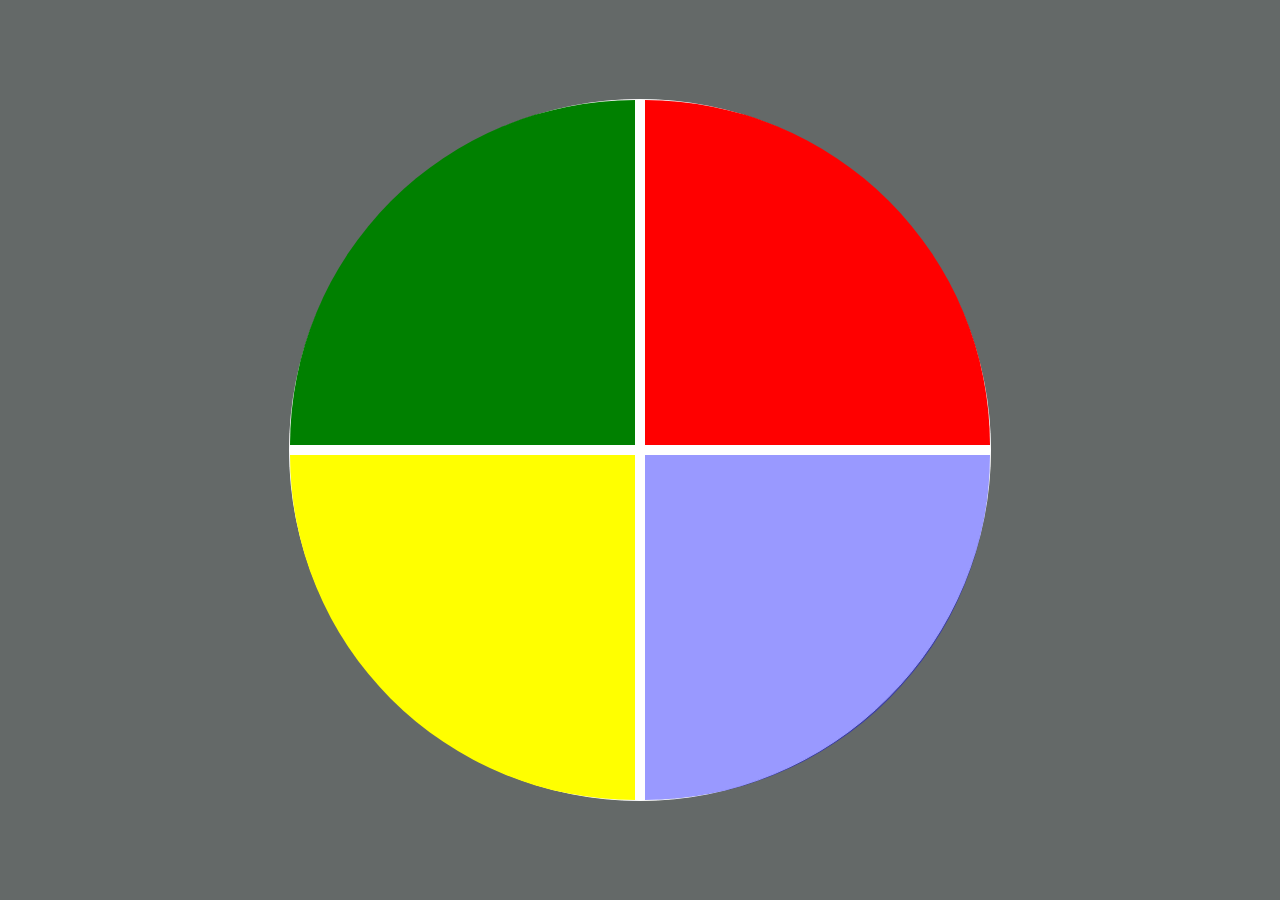
<file: jogo da memória/index.html>
<!DOCTYPE html>
<html lang="en">
<head>
    <meta charset="UTF-8">
    <meta name="viewport" content="width=device-width, initial-scale=1.0">
    <link rel="stylesheet" href="style.css">
    <title>Genesis</title>
</head>
<body>
    <div class="main-game">
      <div class="genius">
          <div class="blue"></div>
          <div class="yellow"></div>
          <div class="red"></div>
          <div class="green"></div>
      </div>  
    </div>
    <script type="text/javascript" src="script.js"></script>
</body>
</html>
</file>
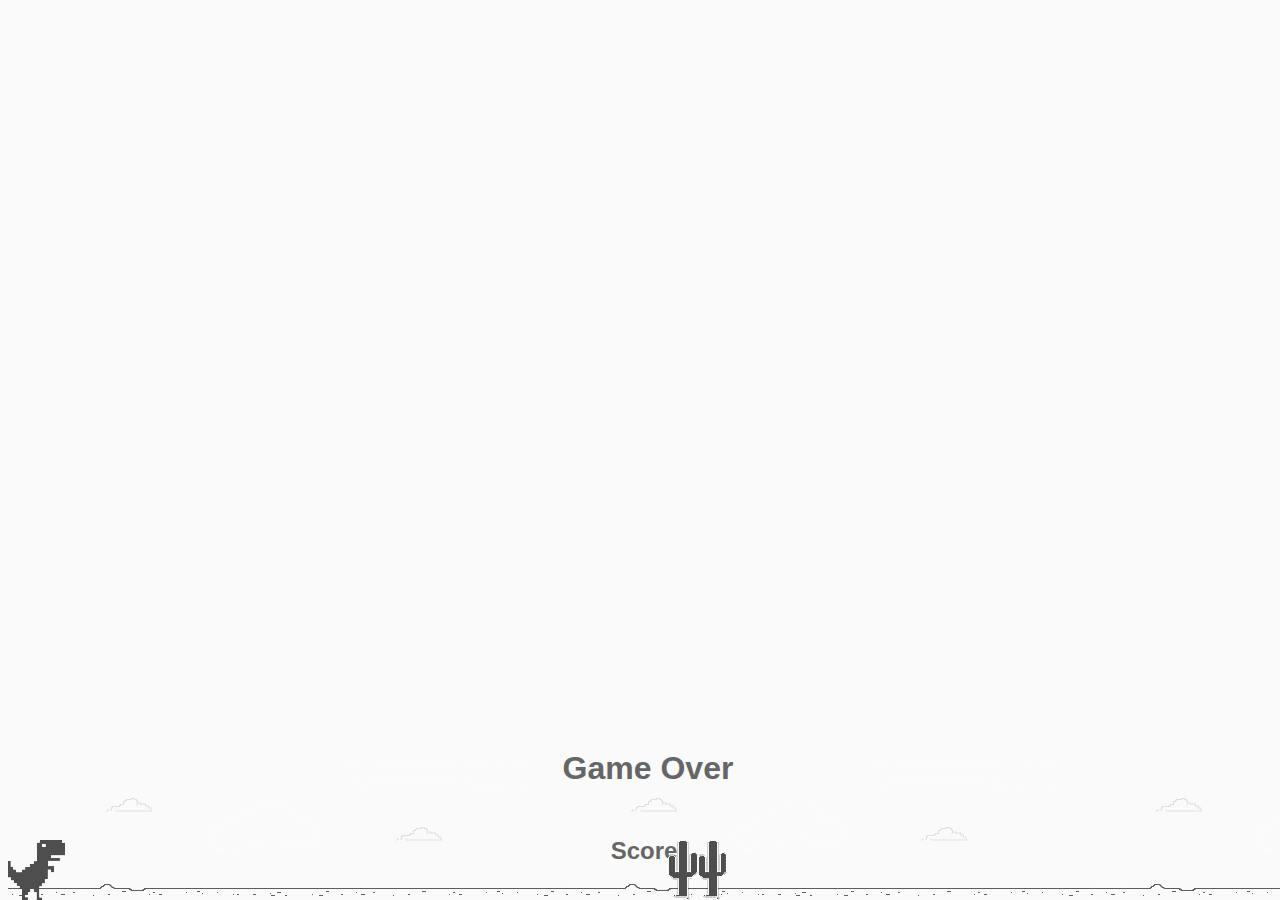
<file: jogo do  dino-gamer/index.html>
<!DOCTYPE html>
<html lang="pt-br">
<head>
    <meta charset="UTF-8">
     <title> Dio Dino Game</title>
    <link rel="stylesheet" href="style.css"></link>
    <script src="script.js" charset="UTF-8" defer></script>
</head>
<body>
    <div class="background">
        <div class="dino"></div>
        <h1 class="game-over">Game Over</h1>
    <h2 class="score">Score:</h2>
    </div>
    </script>
</body>
</html>
</file>
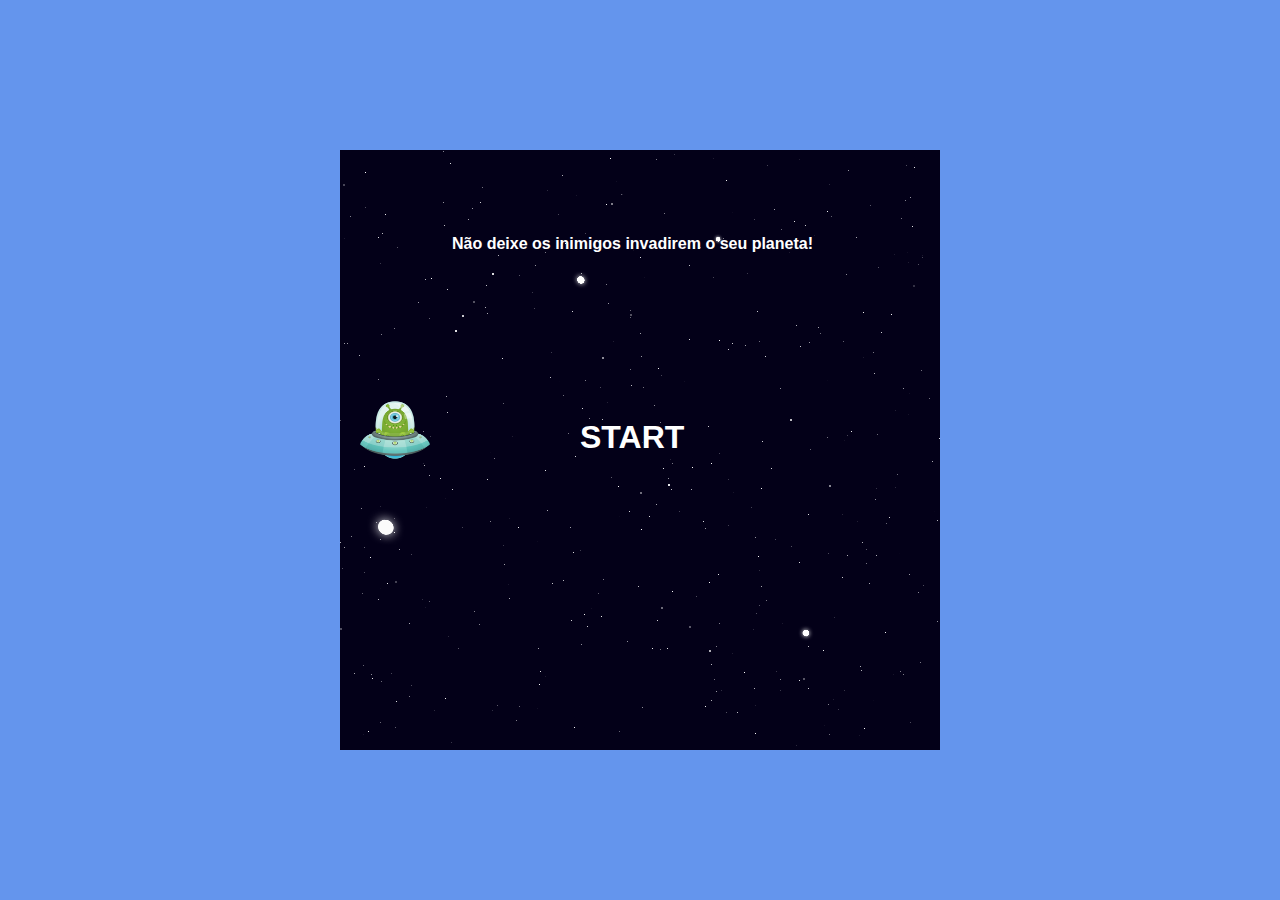
<file: jogo stilo Space Shooter/index.html>
<!DOCTYPE html>
<html lang="pt-br">
<head>
    <meta charset="UTF-8">
    <meta name="viewport" content="width=device-width, initial-scale=1.0">
   
    <title> Jogo Space Shooter</title>
    <link rel="stylesheet" href="style.css">
</head>
<body>
    <div id="main-play-area">
        <img  class ="player-shooter" src="./img/hero3.png" alt="hero">
        <h4 class="game-instructions">Não deixe os inimigos invadirem o seu planeta!</h4>
        <div class="start-button">
            <h1>START</h1>
        </div>
    </div>
    <script type="text/javascript" src="script.js"></script>
</body>
</html>
</file>
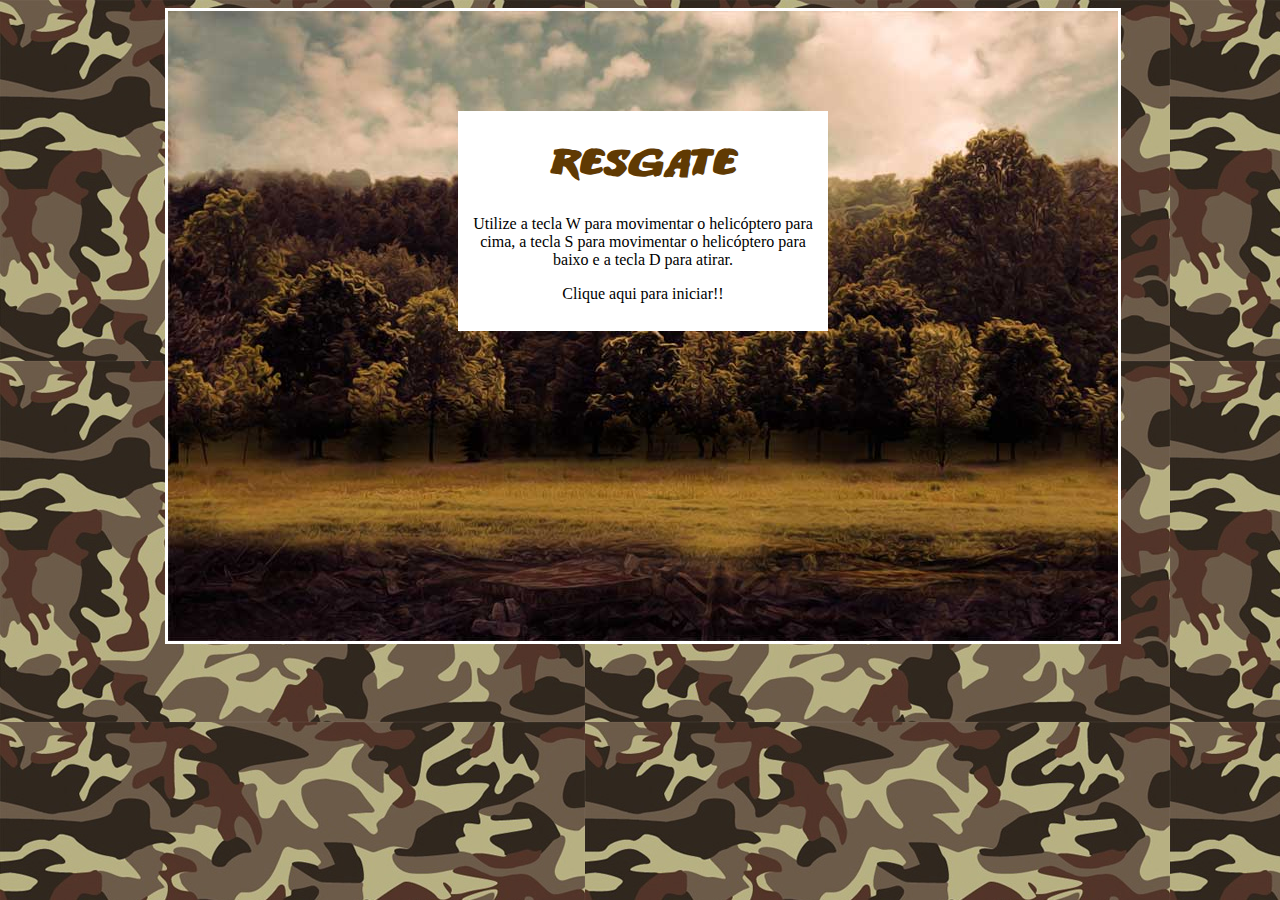
<file: jogo de naves/jogo 1/index.html>
<!doctype html>
<html>
<head>
<meta charset="utf-8">
<title>Resgate</title>
<link href="css/estyles.css" rel="stylesheet" type="text/css">
</head>

<body>
<div id="container"> <!-- div container !-->

	<div id="fundoGame"> <!-- div fundoGame !-->
	
		<div id="inicio" onclick="start ()"><h1> Resgate </h1> <!-- div inicio !-->
		<p>Utilize a tecla W para movimentar o helicóptero para cima, a tecla S para movimentar o helicóptero para baixo e a tecla D para atirar.</p>
		<p> Clique aqui para iniciar!! </p>
		</div> <!-- Fim da div inicio !-->
		
    </div> <!-- Fim da div fundoGame !-->
	
	<!-- Sons do jogo !-->
<audio src="sons/som.mp3" preload="auto" id="somDisparo"></audio>
<audio src="sons/explosao.mp3" preload="auto" id="somExplosao"></audio>
<audio src="sons/musica_fundo.mp3" preload="auto" id="musica"></audio>
<audio src="sons/gameover.mp3" preload="auto" id="somGameover"></audio>
<audio src="sons/perdido.mp3" preload="auto" id="somPerdido"></audio>	
<audio src="sons/resgate.mp3" preload="auto" id="somResgate"></audio>
	
</div> <!-- Fim da div container !-->
<script type="text/javascript" src="js/jquery-1.11.1.min.js"></script>
<script type="text/javascript" src="js/js.js"></script> 
<script type="text/javascript" src="js/jquery-collision.min.js"></script>
</body>
</html>
</file>
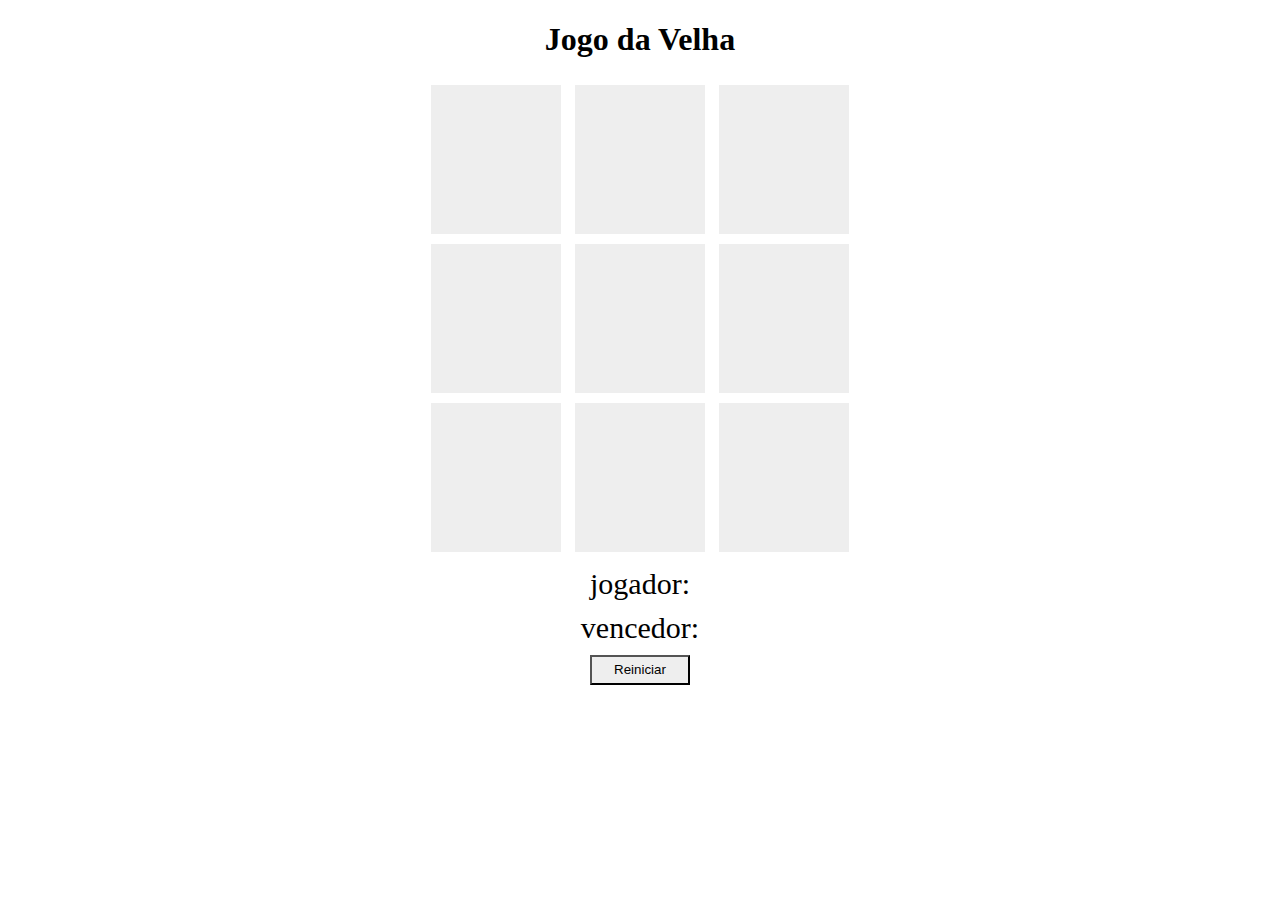
<file: jogo de naves/jogo-da-velha1/index.html>
<!DOCTYPE html>
<html lang="pt-br">

<head> 
    <title>Jogo da Velha</title>
<meta name="viewport" content-type="width=device-width, initial-scale=1.0">
    <meta charset="UTF-8">
    <link rel="stylesheet" href="./src/styles/style.css">
</head>
<body>
<h1>Jogo da Velha</h1>
<div>
    <div id= "1" class="quadrado" onclick= "escolherQuadrado(this.id)">-</div>
    <div id= "2" class="quadrado" onclick= "escolherQuadrado(this.id)">-</div>
    <div id= "3" class="quadrado" onclick= "escolherQuadrado(this.id)">-</div>
</div>

<div>
    <div id="4" class="quadrado" onclick="escolherQuadrado(this.id)">-</div>
    <div id="5" class="quadrado" onclick="escolherQuadrado(this.id)">-</div>
    <div id="6" class="quadrado" onclick="escolherQuadrado(this.id)">-</div>
</div>

<div>
    <div id="7" class="quadrado" onclick="escolherQuadrado(this.id)">-</div>
    <div id="8" class="quadrado" onclick="escolherQuadrado(this.id)">-</div>
    <div id="9" class="quadrado" onclick="escolherQuadrado(this.id)">-</div>
    </div>

    <div class="jogador">
<label>jogador: </label>
<label id="Jogador-selecionado"></label>
    </div>

    <div class="vencedor">
        <label>vencedor: </label>
        <label id="Vencedor-selecionado"></label>
            </div>

            <div>
                <button onclick="reiniciar()">Reiniciar</button>
            </div>
</body>
<script src="./src/scripts/script.js"></script>
</html>
</file>
<file: jogo da memória/style.css>
body {
  margin: 0;
  background-color: rgb(100, 105, 104);  
}

.main-game {
   height: 100vh;
   width: 100vw;
   display: flex;
   justify-content: center;
   align-items: center; 
}

.genius {
  display: grid; 
  grid-template-areas: 'verde vermelho'
  'amarelo azul';
  grid-gap: 10px;
  border: 1px solid #ffffff;
  background-color: #ffffff;
  border-radius: 100%;
  width: 700px;
  height: 700px;
}

.blue {
    grid-area: azul;
    background-color: blue;
    border-bottom-right-radius: 100%;
}
.red { 
   grid-area: vermelho;
    background-color: red;
    border-top-right-radius: 100%;
}

.yellow { 
    grid-area: amarelo;
     background-color: yellow;
     border-bottom-left-radius: 100%;
 }
 .green { 
    grid-area: verde;
     background-color: green;
     border-top-left-radius: 100%;
 }

 .selected {
     opacity: 0.4;
 }
</file>
<file: jogo do  dino-gamer/style.css>
body {
    background: #fafafa;
}

.dino {
    position: absolute;
    bottom: 0;
    background-image: url(./img/dino.png);
    width: 60px;
    height: 60px;
}


.cactus {
    position: absolute;
    width: 60px;
    height: 60px;
    bottom: 0;
    background-image: url(./img/cactus.png);
}

.game-over {
    text-align: center;
    color: #666;
    margin: 50px 0;
    font-family: arial;
}

.score {
    text-align: center;
    color: #666;
    margin: 50px 0;
    font-family: arial;
}

@keyframes slideright {
    from {
        background-position: 70000%;
    }
    to {
        background-position: 0%;
    }
}

.background {
    position: absolute;
    bottom: 0px;
    background-image: url('./img/background.png');
    background-repeat: repeat-x;
    animation: slideright 600s infinite linear;
    -webkit-animation: slideright 1000s infinite linear;
    width: 100%;
    height: 200px;
}
</file>
<file: jogo stilo Space Shooter/style.css>
@import url('https://fonts.googleapis.com/css2?family=Roboto:ital,wght@0,100;0,300;0,400;0,500;0,700;0,900;1,100;1,300;1,400;1,500;1,700;1,900&display=swap');

body {
    height: 100vh;
    width: 100%;
    display: flex;
    flex-direction: column;
    justify-content: center;
    align-items: center;
    padding: 0;
    margin: 0;
    font-family: sans-serif;
    background-color: cornflowerblue;
}

#main-play-area {
    background-color: black;
    background-image: url(./img/space3.png);
    height: 600px;
    width: 600px;   
}

.game-instructions {
    position: relative;
    color: white;
    left: 7rem;
    top: 0px;
}

.start-button {
    position: relative;
    color: white;
    top: 9rem;
    left: 15rem;
    cursor: pointer;
}

.player-shooter {
    position: relative;
    height: 60px;
    width: 70px;
    left: 20px;
    top: 250px;
}

.laser {
    position: relative;
    width: 40px;
    height: 30px;
}

.alien {
    height: 60px;
    width: 70px;
    position: relative;
}

.alien-transition {
    opacity: 1;
    transition: opacity 1.5s ease-in-out;
}

.dead-alien {
    height: 60px;
    width: 70px;
    position: relative;
    opacity: 0;
}
</file>
<file: jogo de naves/jogo 1/css/estyles.css>
@font-face {
	font-family:Titulo;
	src:url(../fontes/ANODETONOONE.TTF);
}

h1 {
	font-family:Titulo;
	font-size:40px;
	color:#603A03;
}

body {
	background-image:url(../imgs/fundo.jpg);
}

#container{
	width:950px;
	height:auto;
	position:relative;
	margin-left:auto;
	margin-right:auto;
}


#fundoGame {
	width:950px;
	height:630px;
	background-image:url(../imgs/fundo_game.jpg);
	border-color:#FFF;
	border-style:solid;
}

#jogador {
	width:256px;
	height:66px;
	position:absolute;
	left:8px;
	top:179px;
background-image:url(../imgs/apache.png);

}

#inimigo1 {
	width: 256px;
	height: 66px;
	position: absolute;
	left: 689px;
	top: 253px;
	background-image:url(../imgs/inimigo1.png);
	
}

#inimigo2 {
	width: 165px;
	height: 70px;
	position: absolute;
	left: 775px;
	top: 447px;
	background-image: url(../imgs/inimigo2.png);
}

#amigo {
	width: 44px;
	height: 51px;
	position: absolute;
	left: 10px;
	top: 464px;
	background-image:url(../imgs/amigo.png);
}

#inicio {
	width:350px;
	height:200px;
	background-color:#FFF;
 	margin-left:auto;
    margin-right:auto;
 	margin-top:100px;
	text-align:center;
	padding:10px;

}

.anima1 {
	background-image:url(../imgs/helicoptero.png);
	animation:play .5s steps(2) infinite;

       -webkit-animation: play .5s steps(2) infinite;
       -moz-animation: play .5s steps(2) infinite;
       -ms-animation: play .5s steps(2) infinite;
       -o-animation: play .5s steps(2) infinite;
}

@keyframes play {
	from {background-position:0px;}
	to {background-position:-512px;}
}


@-webkit-keyframes play {
   from { background-position:0px; }
     to { background-position: -512px; }
}

@-moz-keyframes play {
   from { background-position:0px; }
     to { background-position: -512px; }
}

@-ms-keyframes play {
   from { background-position:0px; }
     to { background-position: -512px; }
}

@-o-keyframes play {
   from { background-position:0px; }
     to { background-position: -512px; }
}

.anima2 {
    background-image:url(../imgs/inimigo1.png);
    animation: play .5s steps(2) infinite;
    -webkit-animation: play .5s steps(2) infinite;
    -moz-animation: play .5s steps(2) infinite;
    -ms-animation: play .5s steps(2) infinite;
    -o-animation: play .5s steps(2) infinite; 
}


.anima3 {
	background-image:url(../imgs/amigo.png);
	animation:play2 .9s steps(12) infinite;
	-webkit-animation: play2 .9s steps(12) infinite;
       -moz-animation: play2 .9s steps(12) infinite;
        -ms-animation: play2 .9s steps(12) infinite;
         -o-animation: play2 .9s steps(12) infinite;
}

@keyframes play2 {
	from {background-position:0px;}
	to {background-position:-528px;}
}

@-webkit-keyframes play2 {
   from { background-position:    0px; }
     to { background-position: -528px; }
}

@-moz-keyframes play2 {
   from { background-position:    0px; }
     to { background-position: -528px; }
}

@-ms-keyframes play2 {
   from { background-position:    0px; }
     to { background-position: -528px; }
}

@-o-keyframes play2 {
   from { background-position:    0px; }
     to { background-position: -528px; }
}

#disparo {
	width: 50px;
	height: 8px;
	position: absolute;
	background-image: url(../imgs/disparo.png);
}

#explosao1 {
	width:15px;
	height:87px;
	position:absolute;

}

#explosao2 {
	width:15px;
	height:87px;
	position:absolute;
	
}

#explosao3 {
	width:44px;
	height:51px;
	position:absolute;
}

.anima4 {
	width:44px;
	height:51px;
	background-image:url(../imgs/amigo_morte.png);
	animation:play3 .5s steps(7) infinite;
	-webkit-animation: play3 .5s steps(7) infinite;
       -moz-animation: play3 .5s steps(7) infinite;
        -ms-animation: play3 .5s steps(7) infinite;
         -o-animation: play3 .5s steps(7) infinite;
}

@keyframes play3 {
	from {background-position:0px;}
	to {background-position:-308px;}
}

@-webkit-keyframes play3 {
   from { background-position:    0px; }
     to { background-position: -308px; }
}

@-moz-keyframes play3 {
   from { background-position:    0px; }
     to { background-position: -308px; }
}

@-ms-keyframes play3 {
   from { background-position:    0px; }
     to { background-position: -308px; }
}

@-o-keyframes play3 {
   from { background-position:    0px; }
     to { background-position: -308px; }
}

#placar {
	width: 450px;
	height: 50px;
	position: absolute;
	left: 5px;
	top: 590px;
}

h2 {
	font-family:Titulo;
	font-size:20px;
	color:#FFF
}

#energia {
	width: 140px;
	height: 38px;
	position: absolute;
	left: 750px;
	top: 7px;	
}

h3 {
	font-family:Titulo;
	font-size:20px;
	color:#603A03;

}

#fim {
	width:350px;
	height:200px;
	background-color:#FFF;
 	margin-left:auto;
    	margin-right:auto;
 	margin-top:100px;
	text-align:center;
	padding:10px;

}
</file>
<file: jogo de naves/jogo-da-velha1/src/styles/style.css>
body {
    text-align: center;
}

.quadrado {
    text-align: center;  /*centraliza o conteudo */
    width: 50px; /*largura do conteudo (tamanho trabalha com texto)*/
     background: #eee;/*cor do fundo*/
     display: inline-block; /*posição na mesma linha*/
     padding: 40px; /*margem para dentro do conteudo*/
     font-size: 60px; /*tamanho da fonte*/
     margin: 5px; /*margem para fora do conteudo*/
     cursor: pointer;
     color: #eee;
}

.jogador, .vencedor {
font-size: 30px;
margin-top: 10px;
}

button {
    margin-top: 10px;
    width: 100px;
    height: 30px;
    background: #eee;
    cursor: pointer;
}
</file>
